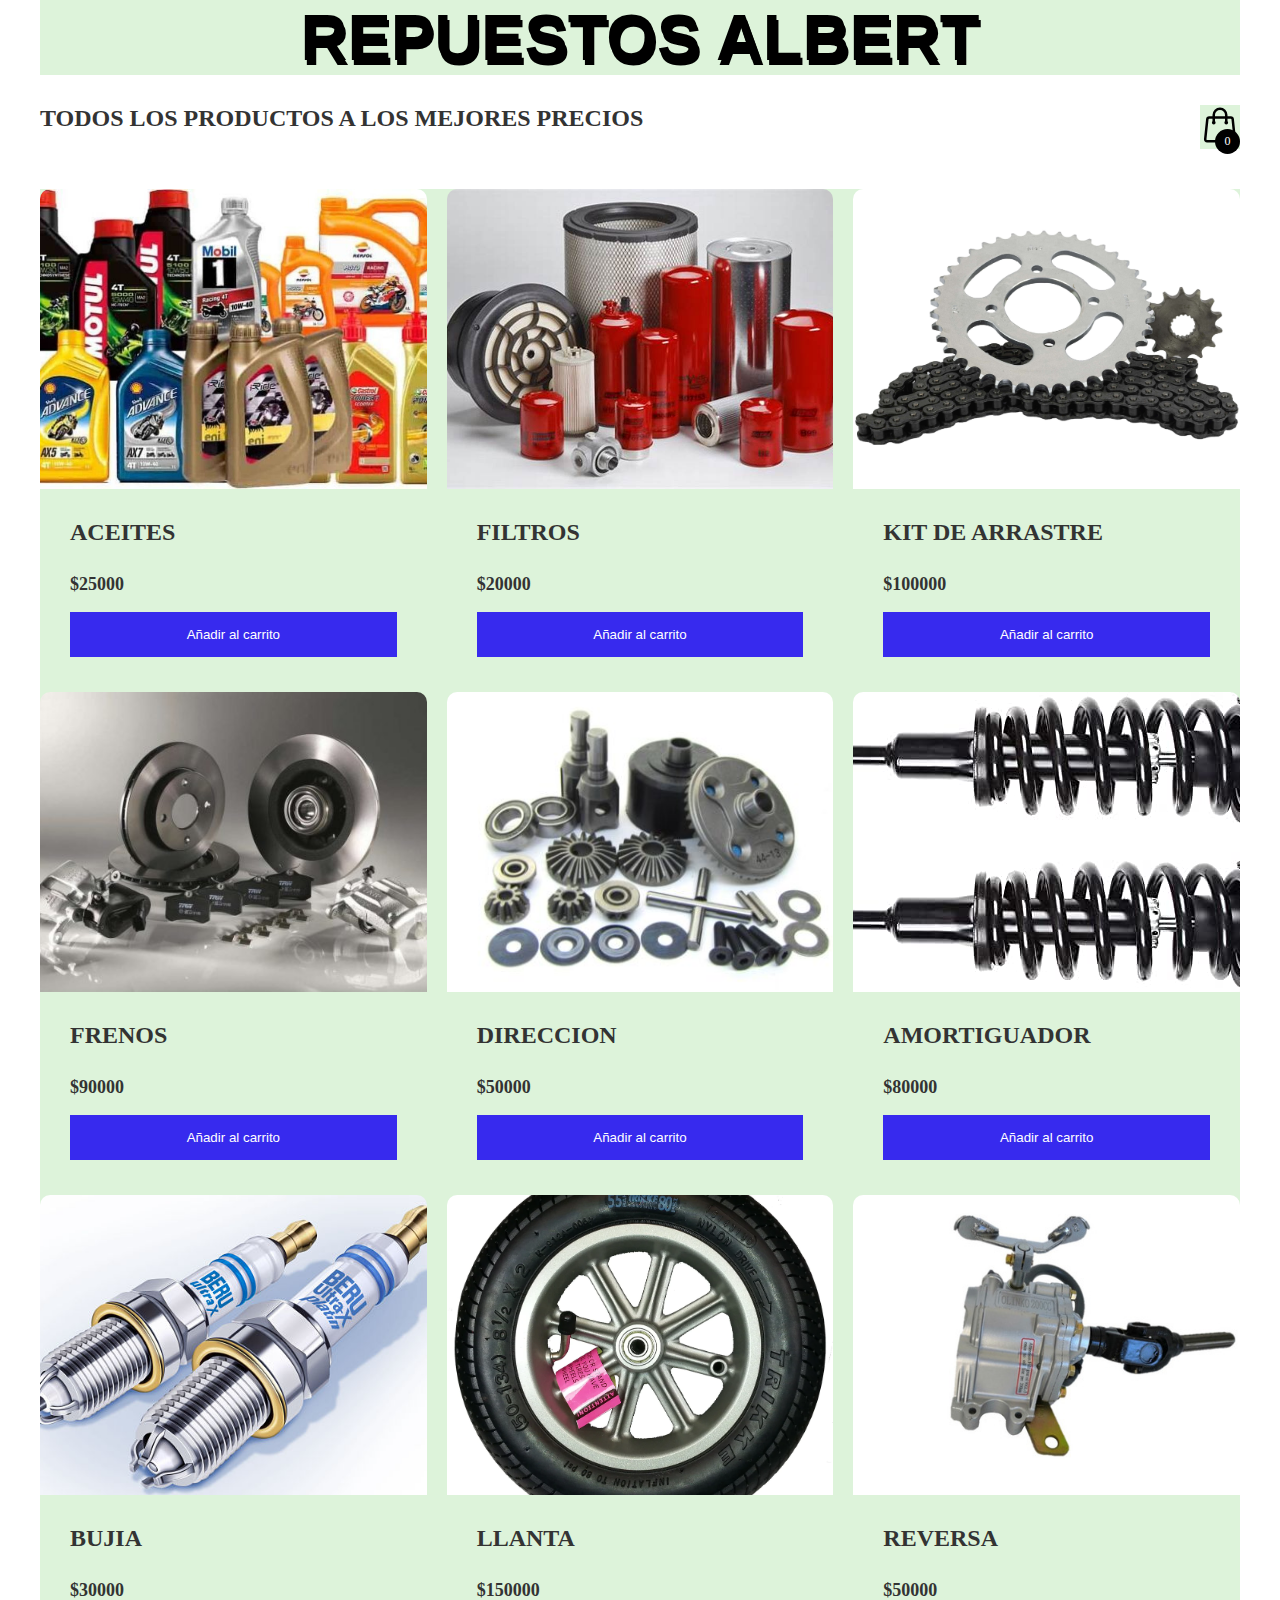
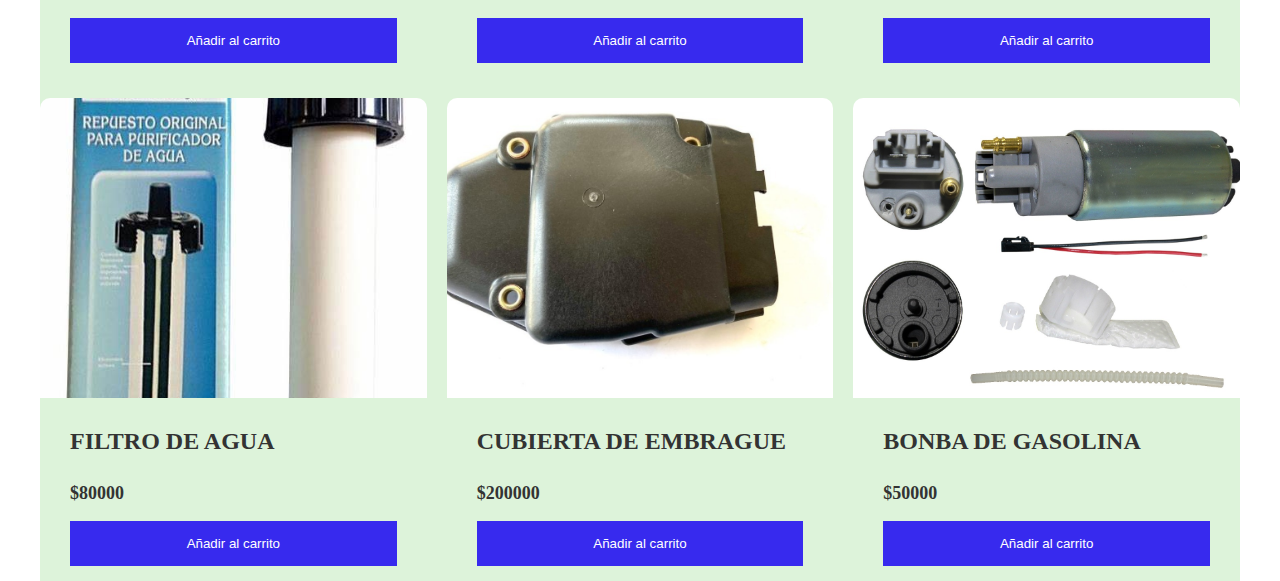
<file: index.html>
<!DOCTYPE html>
<html lang="en">
	<head>
		<meta charset="UTF-8" />
		<meta http-equiv="X-UA-Compatible" content="IE=edge" />
		<meta
			name="viewport"
			content="width=device-width, initial-scale=1.0"
		/>
		<title>REPUESTOS ALBERT</title>
		<link rel="stylesheet" href="styles.css" />
	</head>
	<body>
		<section id="cover">
			<div id="cover-texto">
				<div class="container">
				  <div class="row"><div>
					  <div class="col-sm-12">
						  <h1 class="display-3">REPUESTOS ALBERT</h1>

					  </div>
				  </div>
				</div>
			</div>
		</section>
		<header>

			<h2>TODOS LOS PRODUCTOS A LOS MEJORES PRECIOS</h2>


			<div class="container-icon">
				<div class="container-cart-icon">
					<svg
						xmlns="http://www.w3.org/2000/svg"
						fill="none"
						viewBox="0 0 24 24"
						stroke-width="1.5"
						stroke="currentColor"
						class="icon-cart"
					>
						<path
							stroke-linecap="round"
							stroke-linejoin="round"
							d="M15.75 10.5V6a3.75 3.75 0 10-7.5 0v4.5m11.356-1.993l1.263 12c.07.665-.45 1.243-1.119 1.243H4.25a1.125 1.125 0 01-1.12-1.243l1.264-12A1.125 1.125 0 015.513 7.5h12.974c.576 0 1.059.435 1.119 1.007zM8.625 10.5a.375.375 0 11-.75 0 .375.375 0 01.75 0zm7.5 0a.375.375 0 11-.75 0 .375.375 0 01.75 0z"
						/>
					</svg>
					<div class="count-products">
						<span id="contador-productos">0</span>
					</div>
				</div>

				<div class="container-cart-products hidden-cart">
					<div class="row-product hidden">
						<div class="cart-product">
							<div class="info-cart-product">
								<span class="cantidad-producto-carrito">1</span>
								<p class="titulo-producto-carrito">repuestos</p>
								<span class="precio-producto-carrito">$80</span>
							</div>
							<svg
								xmlns="http://www.w3.org/2000/svg"
								fill="none"
								viewBox="0 0 24 24"
								stroke-width="1.5"
								stroke="currentColor"
								class="icon-close"
							>
								<path
									stroke-linecap="round"
									stroke-linejoin="round"
									d="M6 18L18 6M6 6l12 12"
								/>
							</svg>
						</div>
					</div>

					<div class="cart-total hidden">
						<h3>Total:</h3>
						<span class="total-pagar">$200000</span>
					    <a class="nav-link " href="/login.html">REALIZAR PAGO</a>
					</div>
					<p class="cart-empty">El carrito está vacío</p>
				</div>
			</div>
		</header>
		<div class="container-items">
			<div class="item">
				<figure>
					<img
						src="/imagen/aceites.jpg"
						alt="producto"
					/>
				</figure>
				<div class="info-product">
					<h2>ACEITES</h2>
					<p class="price">$25000</p>
					<button class="btn-add-cart">Añadir al carrito</button>
				</div>
			</div>
			<div class="item">
				<figure>
					<img
						src="/imagen/filtros.jpg"
						alt="producto"
					/>
				</figure>
				<div class="info-product">
					<h2>FILTROS</h2>
					<p class="price">$20000</p>
					<button class="btn-add-cart">Añadir al carrito</button>
				</div>
			</div>
			<div class="item">
				<figure>
					<img src="/imagen/e.jpeg" alt="">
				</figure>
				<div class="info-product">
					<h2>KIT DE ARRASTRE</h2>
					<p class="price">$100000</p>
					<button class="btn-add-cart">Añadir al carrito</button>
				</div>
			</div>
			<div class="item">
				<figure>
					<img
						src="/imagen/frenos.jpg"
						alt="producto"
					/>
				</figure>
				<div class="info-product">
					<h2>FRENOS</h2>
					<p class="price">$90000</p>
					<button class="btn-add-cart">Añadir al carrito</button>
				</div>
			</div>
			<div class="item">
				<figure>
					<img src="/imagen/direccion.jpg" alt="">
				</figure>
				<div class="info-product">
					<h2>DIRECCION</h2>
					<p class="price">$50000</p>
					<button class="btn-add-cart">Añadir al carrito</button>
				</div>
			</div>
			<div class="item">
				<figure>
					<img src="/imagen/amortiguador.jpg" alt="">
				</figure>
				<div class="info-product">
					<h2>AMORTIGUADOR</h2>
					<p class="price">$80000</p>
					<button class="btn-add-cart">Añadir al carrito</button>
				</div>
			</div>
			<div class="item">
				<figure>
					<img src="/imagen/bujia.jpg" alt="">
				</figure>
				<div class="info-product">
					<h2>BUJIA</h2>
					<p class="price">$30000</p>
					<button class="btn-add-cart">Añadir al carrito</button>
				</div>
			</div>
			<div class="item">
				<figure>
					<img src="/imagen/llanta.webp" alt="">
				</figure>
				<div class="info-product">
					<h2>LLANTA</h2>
					<p class="price">$150000</p>
					<button class="btn-add-cart">Añadir al carrito</button>
				</div>
			</div>
			<div class="item">
				<figure>
					<img src="/imagen/reversa.jpg" alt="">
				</figure>
				<div class="info-product">
					<h2>REVERSA</h2>
					<p class="price">$50000</p>
					<button class="btn-add-cart">Añadir al carrito</button>
				</div>
			</div>
			<div class="item">
				<figure>
					<img src="/imagen/FILTRO DE AGUA.jpeg" alt="">
				</figure>
				<div class="info-product">
					<h2>FILTRO DE AGUA</h2>
					<p class="price">$80000</p>
					<button class="btn-add-cart">Añadir al carrito</button>
				</div>
			</div>
			<div class="item">
				<figure>
					<img src="/imagen/CUBIERTA.jpg" alt="">
				</figure>
				<div class="info-product">
					<h2>CUBIERTA DE EMBRAGUE</h2>
					<p class="price">$200000</p>
					<button class="btn-add-cart">Añadir al carrito</button>
				</div>
			</div>
			<div class="item">
				<figure>
					<img src="/imagen/BONBA.jpeg" alt="">
				</figure>
				<div class="info-product">
					<h2>BONBA DE GASOLINA</h2>
					<p class="price">$50000</p>
					<button class="btn-add-cart">Añadir al carrito</button>
				</div>
			</div>
		</div>

		<script src="index.js"></script>
	</body>
</html>
</file>
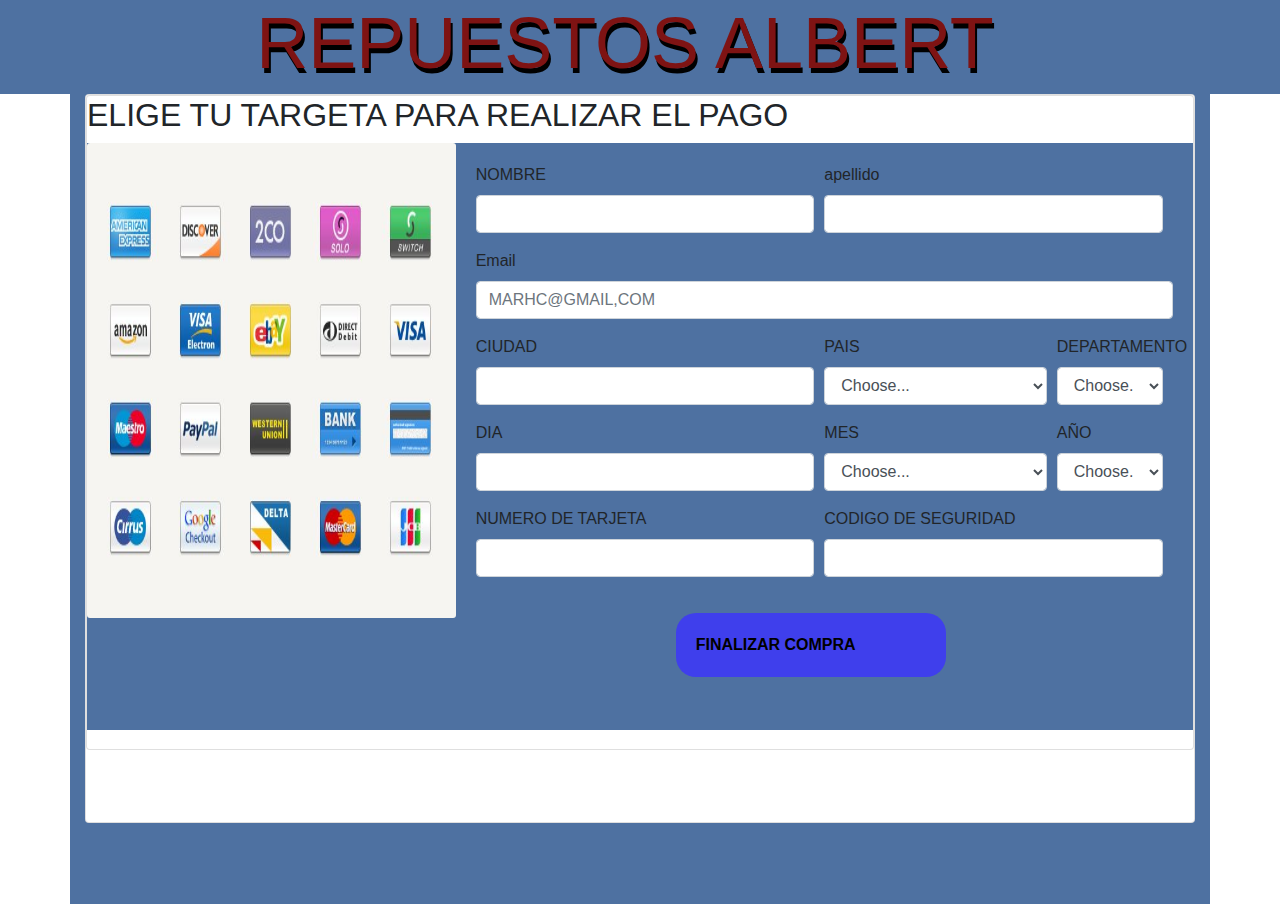
<file: login.html>
<!doctype html>
<html lang="en">
  <head>
    <!-- Required meta tags -->
    <meta charset="utf-8">
    <meta name="viewport" content="width=device-width, initial-scale=1, shrink-to-fit=no">

    <!-- Bootstrap CSS -->
    <link rel="stylesheet" href="css/bootstrap.css">
    <link rel="stylesheet" href="css/estilos.css">

    <title>REPUESTOS ALBERT!</title>
  </head>
  <style>
       a{
          display: block;
          width: 270px;
          font-family: Arial, Arial, Helvetica, sans-serif,;
          font-weight: 800;
          border-radius: 20px;
          margin: 20px 200px;
          padding: 20px 20px;
          background-color: rgb(63, 63, 236);
          color: #000;
          text-decoration: none;
        }


  </style>
  <body>



    <section id="cover">
        <div id="cover-texto">
            <div class="container">
              <div class="row"><div>
                  <div class="col-sm-12">
                      <h1 class="display-3">REPUESTOS ALBERT </h1>
                      <form action="" class="form-inline justify-content-center">

                      </form>
                  </div>
              </div>
            </div>
        </div>
    </section>




    <div class="container">

        <div class="card">
            <div class="card mb-3" style="max-width: 1500px;">
              <h2>ELIGE TU TARGETA PARA REALIZAR EL PAGO</h2>
                <div class="row no-gutters">
                 <div class="col-md-4">
                   <img src="/imagen/targetas.jpg" class="card-img" alt="...">
                 </div>
                 <div class="col-md-8">
                   <div class="card-body">


                     <form>
                        <div class="form-row">
                          <div class="form-group col-md-6">
                            <label for="inputEmail4">NOMBRE</label>
                            <input type="email" class="form-control" id="inputEmail4">
                          </div>
                          <div class="form-group col-md-6">
                            <label for="inputPassword4">apellido</label>
                            <input type="password" class="form-control" id="inputPassword4">
                          </div>
                        </div>
                        <div class="form-group">
                          <label for="inputAddress">Email</label>
                          <input type="text" class="form-control" id="inputAddress" placeholder="MARHC@GMAIL,COM">
                        </div>

                        <div class="form-row">
                          <div class="form-group col-md-6">
                            <label for="inputCity">CIUDAD</label>
                            <input type="text" class="form-control" id="inputCity">
                          </div>
                          <div class="form-group col-md-4">
                            <label for="inputState">PAIS</label>
                            <select id="inputState" class="form-control">
                              <option selected>Choose...</option>
                              <option>...</option>
                            </select>
                          </div>
                          <div class="form-group col-md-2">
                            <label for="inputZip">DEPARTAMENTO</label>
                            <select id="inputState" class="form-control">
                                <option selected>Choose...</option>
                                <option>...</option>
                              </select>
                          </div>
                        </div>

                        <div class="form-row">
                            <div class="form-group col-md-6">
                              <label for="inputCity">DIA</label>
                              <input type="text" class="form-control" id="inputCity">
                            </div>
                            <div class="form-group col-md-4">
                              <label for="inputState">MES</label>
                              <select id="inputState" class="form-control">
                                <option selected>Choose...</option>
                                <option>...</option>
                              </select>
                            </div>
                            <div class="form-group col-md-2">
                              <label for="inputZip">AÑO</label>
                              <select id="inputState" class="form-control">
                                  <option selected>Choose...</option>
                                  <option>...</option>
                                </select>
                            </div>
                          </div>

                          <div class="form-row">
                            <div class="form-group col-md-6">
                              <label for="inputEmail4">NUMERO DE TARJETA</label>
                              <input type="email" class="form-control" id="inputEmail4">
                            </div>
                            <div class="form-group col-md-6">
                              <label for="inputPassword4">CODIGO DE SEGURIDAD</label>
                              <input type="password" class="form-control" id="inputPassword4">
                            </div>
                          </div>
                          <a id="compra" href="/principal.html">FINALIZAR COMPRA</a>


                        </form>
                      </form>

                   </div>
                 </div>
                </div>
             </div>
        </div>

    </div>





    <!-- Optional JavaScript; choose one of the two! -->



    <!-- Option 2: jQuery, Popper.js, and Bootstrap JS-->
    <script src="https://code.jquery.com/jquery-3.5.1.slim.min.js" integrity="sha384-DfXdz2htPH0lsSSs5nCTpuj/zy4C+OGpamoFVy38MVBnE+IbbVYUew+OrCXaRkfj" crossorigin="anonymous"></script>
    <script src="https://cdn.jsdelivr.net/npm/popper.js@1.16.1/dist/umd/popper.min.js" integrity="sha384-9/reFTGAW83EW2RDu2S0VKaIzap3H66lZH81PoYlFhbGU+6BZp6G7niu735Sk7lN" crossorigin="anonymous"></script>
    <script src="js/bootstrap.js"></script>
    <script>
      window.addEventListener("load", function() {
        document.getElementById("compra").addEventListener("click",function(){
          alert("su compra se realizo satisfatoriamente, su producto sera enviado a la direccion registrada en no mas de dos dias. cualquier inquietud comunicate con nosotros");
        })

       });
    </script>

  </body>
</html>
</file>
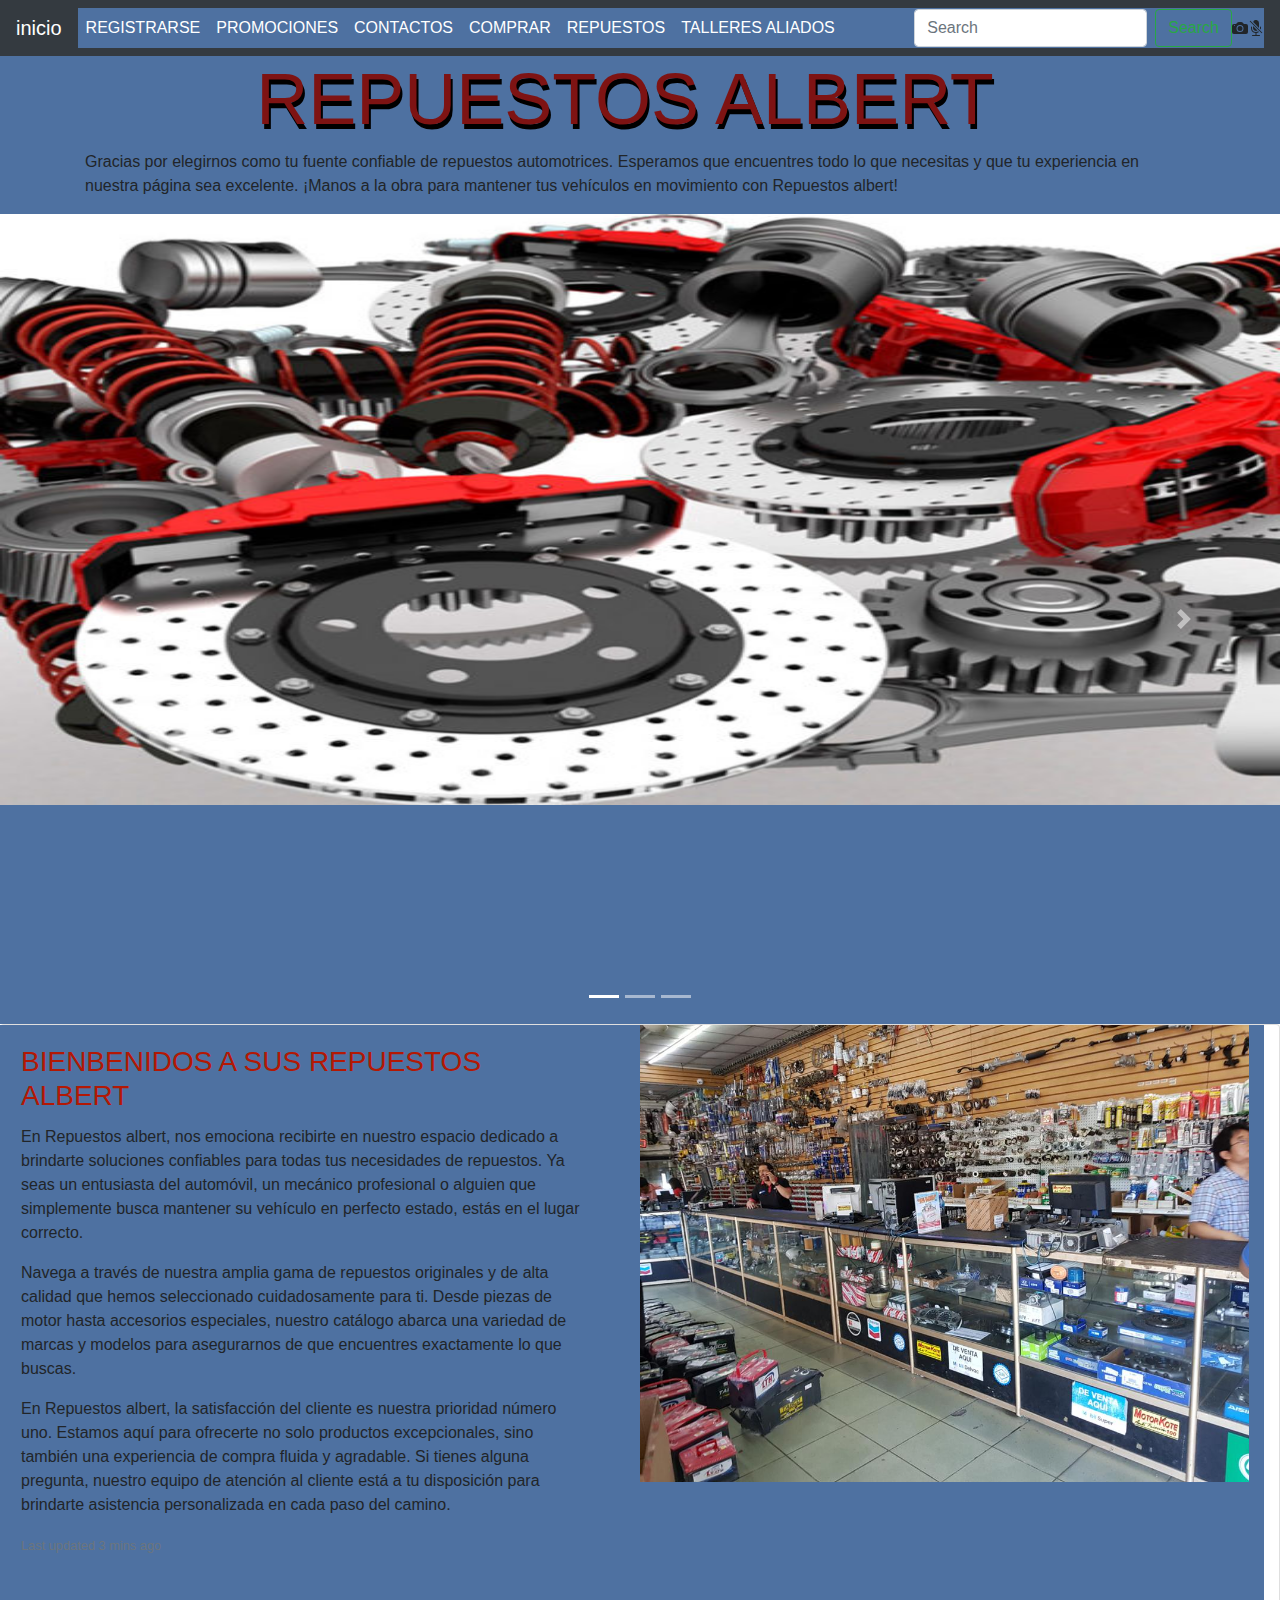
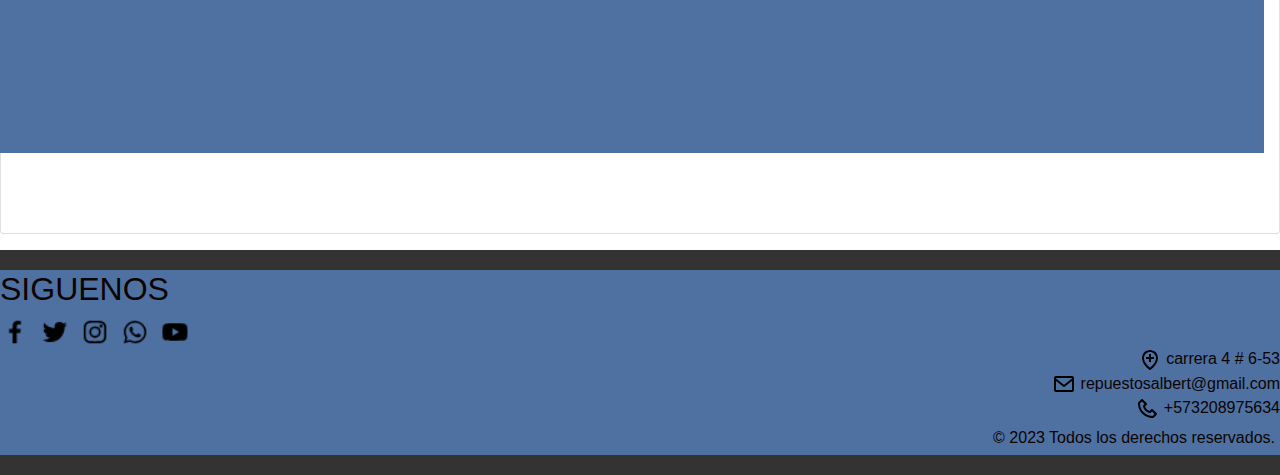
<file: principal.html>
<!doctype html>
<html lang="en">
  <head>
    <!-- Required meta tags -->
    <meta charset="utf-8">
    <meta name="viewport" content="width=device-width, initial-scale=1, shrink-to-fit=no">

    <!-- Bootstrap CSS -->
    <link rel="stylesheet" href="css/bootstrap.css">
    <link rel="stylesheet" href="css/estilos.css">

    <title>repuestos albert!</title>
  </head>
  <body>

    <nav class="navbar navbar-expand-lg navbar-dark bg-dark ">
      <a class="navbar-brand" href="#" >inicio</a>
      <button class="navbar-toggler" type="button" data-toggle="collapse" data-target="#navbarSupportedContent" aria-controls="navbarSupportedContent" aria-expanded="false" aria-label="Toggle navigation">
        <span class="navbar-toggler-icon"></span>
      </button>

      <div class="collapse navbar-collapse" id="navbarSupportedContent">
        <ul class="navbar-nav mr-auto">
          <li class="nav-item active">
            <a class="nav-link" href="/views/registro.html">REGISTRARSE</a>
          </li>
          <li class="nav-item active">
            <a class="nav-link" href="#">PROMOCIONES</a>
          </li>
          <li class="nav-item active">
            <a class="nav-link" data-toggle="modal" data-target="#productomoda">CONTACTOS<span class="sr-only">(current)</span></a>
          </li>


          <li class="nav-item active">
            <a class="nav-link " href="/index.html">COMPRAR</a>
          </li>
          <li class="nav-item active">
            <a class="nav-link " href="/index.html">REPUESTOS</a>
          </li>
          <li class="nav-item active">
            <a class="nav-link" data-toggle="modal" data-target="#productomodal">TALLERES ALIADOS<span class="sr-only">(current)</span></a>
          </li>

        </ul>
        <form class="form-inline my-2 my-lg-0">
          <input class="form-control mr-sm-2" type="search " placeholder="Search" aria-label="Search">
          <button class="btn btn-outline-success my-2 my-sm-0" type="submit">Search </button>
          <svg xmlns="http://www.w3.org/2000/svg" width="16" height="16" fill="currentColor" class="bi bi-camera-fill" viewBox="0 0 16 16">
            <path d="M10.5 8.5a2.5 2.5 0 1 1-5 0 2.5 2.5 0 0 1 5 0z"/>
            <path d="M2 4a2 2 0 0 0-2 2v6a2 2 0 0 0 2 2h12a2 2 0 0 0 2-2V6a2 2 0 0 0-2-2h-1.172a2 2 0 0 1-1.414-.586l-.828-.828A2 2 0 0 0 9.172 2H6.828a2 2 0 0 0-1.414.586l-.828.828A2 2 0 0 1 3.172 4H2zm.5 2a.5.5 0 1 1 0-1 .5.5 0 0 1 0 1zm9 2.5a3.5 3.5 0 1 1-7 0 3.5 3.5 0 0 1 7 0z"/>
          </svg>
          <svg xmlns="http://www.w3.org/2000/svg" width="16" height="16" fill="currentColor" class="bi bi-mic-mute-fill" viewBox="0 0 16 16">
            <path d="M13 8c0 .564-.094 1.107-.266 1.613l-.814-.814A4.02 4.02 0 0 0 12 8V7a.5.5 0 0 1 1 0v1zm-5 4c.818 0 1.578-.245 2.212-.667l.718.719a4.973 4.973 0 0 1-2.43.923V15h3a.5.5 0 0 1 0 1h-7a.5.5 0 0 1 0-1h3v-2.025A5 5 0 0 1 3 8V7a.5.5 0 0 1 1 0v1a4 4 0 0 0 4 4zm3-9v4.879L5.158 2.037A3.001 3.001 0 0 1 11 3z"/>
            <path d="M9.486 10.607 5 6.12V8a3 3 0 0 0 4.486 2.607zm-7.84-9.253 12 12 .708-.708-12-12-.708.708z"/>
          </svg>
        </form>
      </div>
    </nav>

    <div class="modal" id="productomodal" tabindex="-1">
      <div class="modal-dialog">
        <div class="modal-content">
          <div class="modal-header">
            <h5 class="modal-title">INGRESAR TODOS LOS DATOS REQUERIDOS</h5>
            <button type="button" class="close" data-dismiss="modal" aria-label="Close">
              <span aria-hidden="true">&times;</span>
            </button>

          </div>
          <div class="modal-body">

              <form>

                    <div class="row">
                      <div class="col">
                        <label for="inputEmail4">NOMBRE</label>
                        <input type="text" class="form-control" >
                      </div>
                      <div class="col">
                        <label for="inputEmail4">APELLIDOS</label>
                        <input type="text" class="form-control" >
                      </div>
                    </div>
                <div class="form-row">
                  <div class="form-group col-md-6">
                    <label for="inputEmail4">Email</label>
                    <input type="email" class="form-control" id="inputEmail4">
                  </div>
                  <div class="form-group col-md-6">
                    <label for="inputPassword4">Password</label>
                    <input type="password" class="form-control" id="inputPassword4">
                  </div>
                </div>
                <div class="form-group">
                  <label for="inputAddress">DIRECCION</label>
                  <input type="text" class="form-control" id="inputAddress" placeholder="1234 Main St">
                </div>

                <div class="form-row">
                  <div class="form-group col-md-4">
                    <label for="inputCity">pais</label>
                    <input type="text" class="form-control" id="inputCity">
                  </div>
                  <div class="form-group col-md-4">
                    <label for="inputState">departamento</label>
                    <select id="inputState" class="form-control">
                      <option selected></option>
                      <option>bogota DC</option>
                      <option>risaralda</option>
                      <option>caldas</option>

                    </select>
                  </div>
                  <div class="form-group col-md-4">
                    <label for="inputState">ciudad</label>
                    <select id="inputState" class="form-control">
                      <option selected></option>
                      <option>bogota</option>
                      <option>manizales</option>
                      <option>cartagena</option>
                    </select>
                  </div>

                </div>

                <button type="submit" class="btn btn-primary">INICIAR SESION</button>
              </form>


          </div>

          <div class="modal-footer">
            <button type="button" class="btn btn-secondary" data-dismiss="modal">CERRAR</button>
            <button type="button" id="registrarproducto" class="btn btn-primary">registrarse</button>
          </div>
        </div>
      </div>
    </div>

    <div class="modal" id="productomoda" tabindex="-1">
        <div class="modal-dialog">
          <div class="modal-content">
            <div class="modal-header">
              <h5 class="modal-title">INGRESAR TODOS LOS DATOS </h5>
              <button type="button" class="close" data-dismiss="modal" aria-label="Close">
                <span aria-hidden="true">&times;</span>
              </button>

            </div>
            <div class="modal-body">

                <form>

                      <div class="row">
                        <div class="col">
                          <label for="inputEmail4">NOMBRE</label>
                          <input type="text" class="form-control" >
                        </div>
                        <div class="col">
                          <label for="inputEmail4">APELLIDOS</label>
                          <input type="text" class="form-control" >
                        </div>
                      </div>
                  <div class="form-row">
                    <div class="form-group col-md-6">
                      <label for="inputEmail4">Email</label>
                      <input type="email" class="form-control" id="inputEmail4">
                    </div>
                    <div class="form-group col-md-6">
                      <label for="inputPassword4">Password</label>
                      <input type="password" class="form-control" id="inputPassword4">
                    </div>
                  </div>
                  <div class="form-group">
                    <label for="inputAddress">DIRECCION</label>
                    <input type="text" class="form-control" id="inputAddress" placeholder="1234 Main St">
                  </div>

                  <div class="form-row">
                    <div class="form-group col-md-4">
                      <label for="inputCity">pais</label>
                      <input type="text" class="form-control" id="inputCity">
                    </div>
                    <div class="form-group col-md-4">
                      <label for="inputState">departamento</label>
                      <select id="inputState" class="form-control">
                        <option selected></option>
                        <option>bogota DC</option>
                        <option>risaralda</option>
                        <option>caldas</option>

                      </select>
                    </div>
                    <div class="form-group col-md-4">
                      <label for="inputState">ciudad</label>
                      <select id="inputState" class="form-control">
                        <option selected></option>
                        <option>bogota</option>
                        <option>manizales</option>
                        <option>cartagena</option>
                      </select>
                    </div>

                  </div>

                  <button type="submit" class="btn btn-primary">INICIAR SESION</button>
                </form>


            </div>

            <div class="modal-footer">
              <button type="button" class="btn btn-secondary" data-dismiss="modal">CERRAR</button>
              <button type="button" id="registrarproducto" class="btn btn-primary">registrarse</button>
            </div>
          </div>
        </div>
      </div>



    <section id="cover">
        <div id="cover-texto">
            <div class="container">
              <div class="row"><div>
                  <div class="col-sm-12">
                      <h1 class="display-3">REPUESTOS ALBERT</h1>
                      <p>Gracias por elegirnos como tu fuente confiable de repuestos automotrices. Esperamos que encuentres todo lo que necesitas y que tu experiencia en nuestra página sea excelente. ¡Manos a la obra para mantener tus vehículos en movimiento con Repuestos albert!</p>

                  </div>
              </div>
            </div>
        </div>
    </section>

      </nav><div id="carouselExampleIndicators" class="carousel slide" data-ride="carousel">
        <ol class="carousel-indicators">
          <li data-target="#carouselExampleIndicators" data-slide-to="0" class="active"></li>
          <li data-target="#carouselExampleIndicators" data-slide-to="1"></li>
          <li data-target="#carouselExampleIndicators" data-slide-to="2"></li>
        </ol>
        <div class="carousel-inner">
          <div class="carousel-item active">
            <img src="/imagen/R.jpg" class="d-block w-100" alt="...">
          </div>
          <div class="carousel-item">
            <img src="/imagen/filtros.jpg" class="d-block w-100" alt="...">
          </div>
          <div class="carousel-item">
            <img src="/imagen/herramientas.webp" class="d-block w-100" alt="...">
          </div>
        </div>
        <a class="carousel-control-prev" href="#carouselExampleIndicators" role="button" data-slide="prev">
          <span class="carousel-control-prev-icon" aria-hidden="true"></span>
          <span class="sr-only">Previous</span>
        </a>
        <a class="carousel-control-next" href="#carouselExampleIndicators" role="button" data-slide="next">
          <span class="carousel-control-next-icon" aria-hidden="true"></span>
          <span class="sr-only">Next</span>
        </a>
      </div>

      <div class="card mb-3" style="max-width: 100%;">
        <div class="row g-0">

          <div class="col-md-6">
            <div class="card-body">
              <h3 class="card-title">BIENBENIDOS A SUS REPUESTOS ALBERT</h3>
              <p class="card-text">En Repuestos albert, nos emociona recibirte en nuestro espacio dedicado a brindarte soluciones confiables para todas tus necesidades de repuestos. Ya seas un entusiasta del automóvil, un mecánico profesional o alguien que simplemente busca mantener su vehículo en perfecto estado, estás en el lugar correcto.</p>
              <p class="card-text">Navega a través de nuestra amplia gama de repuestos originales y de alta calidad que hemos seleccionado cuidadosamente para ti. Desde piezas de motor hasta accesorios especiales, nuestro catálogo abarca una variedad de marcas y modelos para asegurarnos de que encuentres exactamente lo que buscas.</p>
              <p class="card-text">En Repuestos albert, la satisfacción del cliente es nuestra prioridad número uno. Estamos aquí para ofrecerte no solo productos excepcionales, sino también una experiencia de compra fluida y agradable. Si tienes alguna pregunta, nuestro equipo de atención al cliente está a tu disposición para brindarte asistencia personalizada en cada paso del camino.</p>
              <p class="card-text"><small class="text-muted">Last updated 3 mins ago</small></p>
            </div>
          </div>
          <div class="col-md-6">
            <img src="/imagen/tiendarepuestos.jpeg" class="img-fluid rounded-start" alt="...">
          </div>
        </div>
      </div>
      <footer>
        <div class="footer-content">
          <h2>SIGUENOS </h2>
            <div class="social-links">
                <a href="#" target="_blank"><img src="/imagen/facebook-logo-24.png" alt="Facebook"></a>
                <a href="#" target="_blank"><img src="/imagen/twitter-logo-24.png" alt="Twitter"></a>
                <a href="#" target="_blank"><img src="/imagen/instagram-logo-24.png" alt="Instagram"></a>
                <a href="#" target="_blank"><img src="/imagen/whatsapp-logo-24.png" alt="Instagram"></a>
                <a href="#" target="_blank"><img src="/imagen/youtube-logo-24.png" alt="Instagram"></a>

            </div>

            <div class="contact-info">
              <div><Span><svg xmlns="http://www.w3.org/2000/svg" width="24" height="24" viewBox="0 0 24 24" style="fill: rgba(0, 0, 0, 1);transform: ;msFilter:;"><path d="M11.42 21.815a1.004 1.004 0 0 0 1.16 0C12.884 21.598 20.029 16.44 20 10c0-4.411-3.589-8-8-8S4 5.589 4 9.996c-.029 6.444 7.116 11.602 7.42 11.819zM12 4c3.309 0 6 2.691 6 6.004.021 4.438-4.388 8.423-6 9.731-1.611-1.308-6.021-5.293-6-9.735 0-3.309 2.691-6 6-6z"></path><path d="M11 14h2v-3h3V9h-3V6h-2v3H8v2h3z"></path></svg></Span>  carrera 4 # 6-53  </div>
              <div><Span><svg xmlns="http://www.w3.org/2000/svg" width="24" height="24" viewBox="0 0 24 24" style="fill: rgba(0, 0, 0, 1);transform: ;msFilter:;"><path d="M20 4H4c-1.103 0-2 .897-2 2v12c0 1.103.897 2 2 2h16c1.103 0 2-.897 2-2V6c0-1.103-.897-2-2-2zm0 2v.511l-8 6.223-8-6.222V6h16zM4 18V9.044l7.386 5.745a.994.994 0 0 0 1.228 0L20 9.044 20.002 18H4z"></path></svg></Span>   repuestosalbert@gmail.com</div>
              <div><span><svg xmlns="http://www.w3.org/2000/svg" width="24" height="24" viewBox="0 0 24 24" style="fill: rgba(0, 0, 0, 1);transform: ;msFilter:;"><path d="M17.707 12.293a.999.999 0 0 0-1.414 0l-1.594 1.594c-.739-.22-2.118-.72-2.992-1.594s-1.374-2.253-1.594-2.992l1.594-1.594a.999.999 0 0 0 0-1.414l-4-4a.999.999 0 0 0-1.414 0L3.581 5.005c-.38.38-.594.902-.586 1.435.023 1.424.4 6.37 4.298 10.268s8.844 4.274 10.269 4.298h.028c.528 0 1.027-.208 1.405-.586l2.712-2.712a.999.999 0 0 0 0-1.414l-4-4.001zm-.127 6.712c-1.248-.021-5.518-.356-8.873-3.712-3.366-3.366-3.692-7.651-3.712-8.874L7 4.414 9.586 7 8.293 8.293a1 1 0 0 0-.272.912c.024.115.611 2.842 2.271 4.502s4.387 2.247 4.502 2.271a.991.991 0 0 0 .912-.271L17 14.414 19.586 17l-2.006 2.005z"></path></svg></span>   +573208975634</div>
                <p>&copy; 2023 Todos los derechos reservados.</p>
            </div>
        </div>
    </footer>

    <script src="https://code.jquery.com/jquery-3.5.1.slim.min.js" integrity="sha384-DfXdz2htPH0lsSSs5nCTpuj/zy4C+OGpamoFVy38MVBnE+IbbVYUew+OrCXaRkfj" crossorigin="anonymous"></script>
    <script src="https://cdn.jsdelivr.net/npm/popper.js@1.16.1/dist/umd/popper.min.js" integrity="sha384-9/reFTGAW83EW2RDu2S0VKaIzap3H66lZH81PoYlFhbGU+6BZp6G7niu735Sk7lN" crossorigin="anonymous"></script>
    <script src="js/bootstrap.js"></script>

    <script>
      document.addEventListener("DOMContentLoaded", function() {
          $('#registrarproducto').click(function(){
            $('#productomodal').modal('hide');
            $('#descripcion').val('');
            $('#precio').val('')
            alert('su registro fue exitoso');
          });
       });
    </script>


  </body>
</html>
</file>
<file: styles.css>
/* Globales */
*::after,
*::before,
*{
    margin: 0;
    padding: 0;
    box-sizing: border-box;
}

body{
    margin: 0 auto;
    max-width: 1200px;
    font-family: 'Lato';
    color: #333;
}

div,div{
    background-color: rgb(221, 243, 218);
}
h1{
    color: #000;
    text-align: center;
    font-family: 'poppins', sans-serif;
    font-size: 65px;
    text-transform: uppercase;
    font-weight: 800;
    text-shadow: 2px 5px #000;
}
a{
    display: block;
    width: 150px;
    font-family: Arial, Arial, Helvetica, sans-serif,;
    font-weight: 800;
    border-radius: 20px;
    margin: 0px 50px;
    padding: 20px 20px;
    background-color: rgb(63, 63, 236);
    color: #000;
    text-decoration: none;
  }


.icon-cart{
    width: 40px;
    height: 40px;
    stroke: #000;
}

.icon-cart:hover{
    cursor: pointer;
}

img{
    max-width: 100%;
}

/* Header */
header{
    display: flex;
    justify-content: space-between;
    padding: 30px 0 40px 0;
}

.container-icon{
    position: relative;
}

.count-products{
    position: absolute;
    top: 55%;
    right: 0;

    background-color: #000;
    color: #fff;
    width: 25px;
    height: 25px;

    display: flex;
    justify-content: center;
    align-items: center;
    border-radius: 50%;
}

#contador-productos{
    font-size: 12px;
}

.container-cart-products{
    position: absolute;
    top: 50px;
    right: 0;

    background-color: #fff;
    width: 400px;
    z-index: 1;
    box-shadow: 0 10px 20px rgba(0, 0, 0, 0.20);
    border-radius: 10px;

}

.cart-product{
    display: flex;
    align-items: center;
    justify-content: space-between;
    padding: 30px;

    border-bottom: 1px solid rgba(0, 0, 0, 0.20);

}

.info-cart-product{
    display: flex;
    justify-content: space-between;
    flex: 0.8;
}

.titulo-producto-carrito{
    font-size: 20px;
}

.precio-producto-carrito{
    font-weight: 700;
    font-size: 20px;
    margin-left: 10px;
}

.cantidad-producto-carrito{
    font-weight: 400;
    font-size: 20px;
}

.icon-close{
    width: 25px;
    height: 25px;
}

.icon-close:hover{
    stroke: red;
    cursor: pointer;
}

.cart-total{
    display: flex;
    justify-content: center;
    align-items: center;
    padding: 20px 0;
    gap: 20px;
}

.cart-total h3{
    font-size: 20px;
    font-weight: 700;
}

.total-pagar{
    font-size: 20px;
    font-weight: 900;
}

.hidden-cart{
    display: none;
}




/* Main */
.container-items{
    display: grid;
    grid-template-columns: repeat(3, 1fr);
    gap: 20px;
}

.item{
    border-radius: 10px;
}

.item:hover{
    box-shadow: 0 10px 20px rgba(0, 0, 0, 0.20);
}

.item img{
    width: 100%;
    height: 300px;
    object-fit: cover;
    border-radius: 10px 10px 0 0;
    transition: all .5s;
}

.item figure{
    overflow: hidden;
}

.item:hover img{
    transform: scale(1.2);
}

.info-product{
    padding: 15px 30px;
    line-height: 2;
    display: flex;
    flex-direction: column;
    gap: 10px;
}

.price{
    font-size: 18px;
    font-weight: 900;
}

.info-product button{
    border: none;
    background: none;
    background-color: rgb(55, 42, 238);
    color: #fff;
    padding: 15px 10px;
    cursor: pointer;
}

.cart-empty{
    padding: 20px;
    text-align: center;
}


.hidden{
    display: none;
}
</file>
<file: css/estilos.css>
*::after,
*::before,
*{
    margin: 0;
    padding: 0;
    box-sizing: border-box;
}

html,body{
    height:100%;
}

div,div{
    width: 100%;
    height: 100%;
    background-color: rgb(78, 113, 161);
}

h1{
    color: #7e1313;
    text-align: center;
    font-family: 'poppins', sans-serif;
    font-size: 55px;
    text-transform: uppercase;
    font-weight: 800;
    text-shadow: 2px 5px #000;
}

div,img{
    width: 100%;
    height: 90%;
}
carousel{
    width: 100%;
    height: 90%;
}
h3{
    color: #b31804;

}

.content {
    padding: 20px;
}

footer {
    background-color: #333;
    color: #0c0303;
    padding: 20px 0;
    text-align: center;
}

.footer-content {
    display: flex;
    justify-content: space-between;
    align-items: center;
    flex-wrap: wrap;
}

.social-links {
    display: flex;
    gap: 10px;
}

.social-links a img {
    width: 30px;
    height: 30px;
}

.contact-info {
    text-align: right;
}

.contact-info p {
    margin: 5px;
}
</file>
